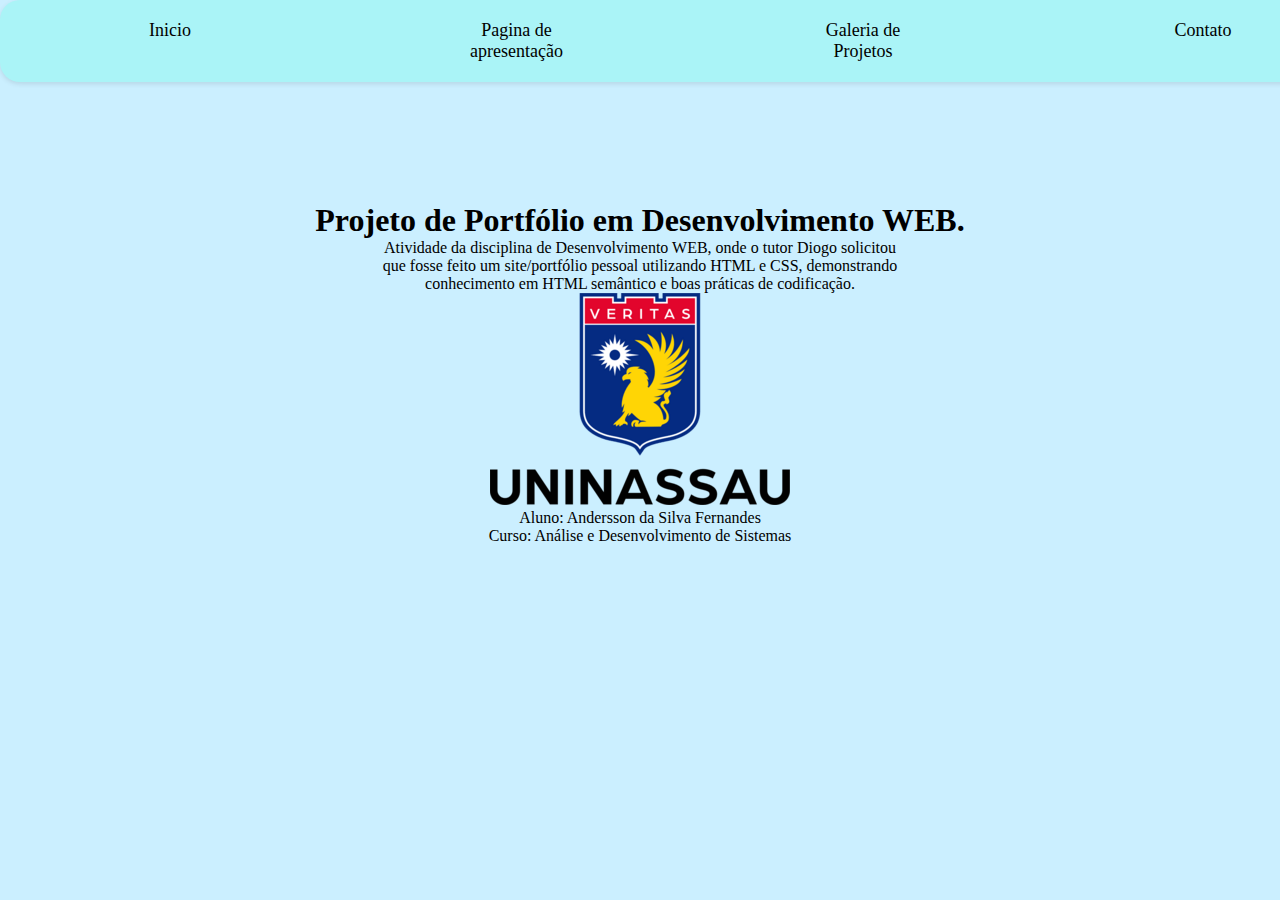
<file: index.html>
<!DOCTYPE html>
<html lang="pt-br">

<head>
    <meta charset="UTF-8">
    <meta name="viewport" content="width=device-width, initial-scale=1.0">
    <link rel="stylesheet" href="style.css">
    <title>Portfólio de Andersson</title>
</head>

<body>
    <header>
        <div class="interface">


            <nav class="menu-desktop">
                <ul>
                    <li><a href="index.html">Inicio</a></li>
                    <li><a href="apresentacao.html">Pagina de apresentação</a></li>
                    <li><a href="projetos.html">Galeria de Projetos</a></li>
                    <li><a href="contato.html">Contato</a></li>
                </ul>

            </nav>
        </div><!--fim DIV INTERFACE-->
    </header>
    <main>
        <section class="topo-do-site">
            <div class="interface">
                <div class="flex">
                    <div class="txt-topo-site">
                        <h1>Projeto de Portfólio em Desenvolvimento WEB.</h1>
                        <p>Atividade da disciplina de Desenvolvimento WEB, onde o tutor Diogo solicitou<br>
                            que fosse feito um site/portfólio pessoal utilizando HTML e CSS, demonstrando<br>
                            conhecimento em HTML semântico e boas práticas de codificação.<br>
                        </p>
                        <div class="img-topo-site">
                            <img src="images/uninassau.png" alt="logo UNINASSAU">
                            <p>Aluno: Andersson da Silva Fernandes</p>
                            <p>Curso: Análise e Desenvolvimento de Sistemas</p>

                        </div><!--img-topo-site-->
                    </div><!--felx-->
                </div><!--topo do site-->
        </section><!--interface-->

    </main>

</body>

</html>
</file>
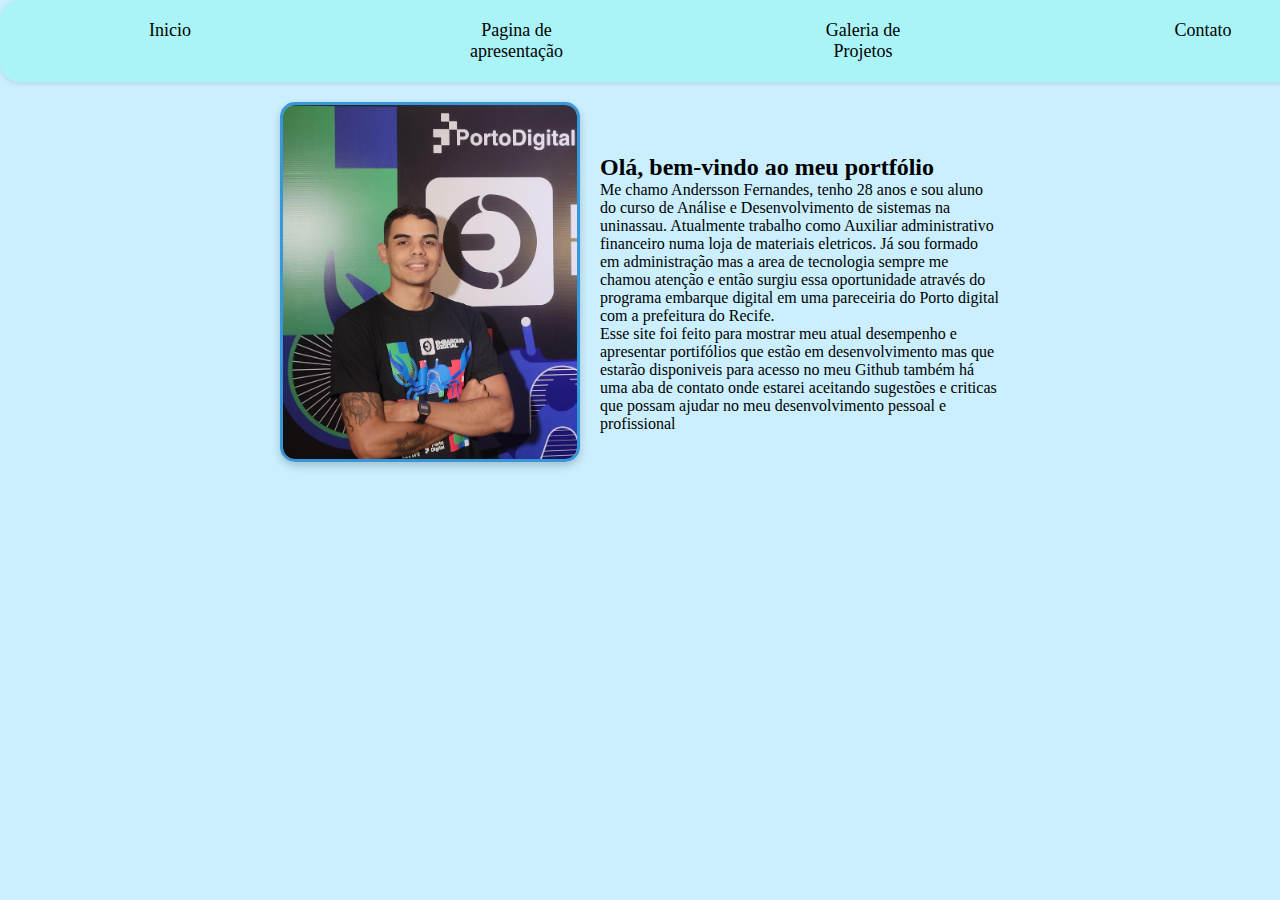
<file: apresentacao.html>
<!DOCTYPE html>
<html lang="pt-br">

<head>
    <meta charset="UTF-8">
    <meta name="viewport" content="width=device-width, initial-scale=1.0">
    <link rel="stylesheet" href="style.css">
    <title>Portfólio de Andersson</title>
</head>

<body>
    <header>
        <div class="interface">


            <nav class="menu-desktop">
                <ul>
                    <li><a href="index.html">Inicio</a></li>
                    <li><a href="apresentacao.html">Pagina de apresentação</a></li>
                    <li><a href="projetos.html">Galeria de Projetos</a></li>
                    <li><a href="contato.html">Contato</a></li>
                </ul>

            </nav>
        </div><!--fim DIV INTERFACE-->
    </header>
    <main>
        <section class="apresentacao">
            <div class="interface">
                <div class="flex">
                    <div class="img-apresentacao">
                        <img src="images/andersson.jpeg" alt="andersson">
                    </div><!--img-apresentacao-->

                    <div class="txt-apresentacao">
                        <h2>Olá, bem-vindo ao meu portfólio</h2>
                        <p>Me chamo Andersson Fernandes, tenho 28 anos e sou aluno do curso de Análise e Desenvolvimento
                            de sistemas na uninassau. Atualmente trabalho como Auxiliar administrativo financeiro numa
                            loja de materiais eletricos. Já sou formado em administração mas a area de tecnologia
                            sempre me chamou atenção e então surgiu essa oportunidade através do programa embarque
                            digital em uma pareceiria do Porto digital com a prefeitura do Recife.
                        <p>Esse site foi feito para mostrar meu atual desempenho e apresentar portifólios
                            que estão em desenvolvimento mas que estarão disponiveis para acesso no meu Github
                            também há uma aba de contato onde estarei aceitando sugestões e criticas que possam ajudar
                            no meu desenvolvimento pessoal e profissional
                        </p>
                        </p>
                    </div><!--txt-apresentacao-->
                </div><!--flex-->
            </div><!--interface-->
        </section><!--apresentacao-->
    </main>

</body>

</html>
</file>
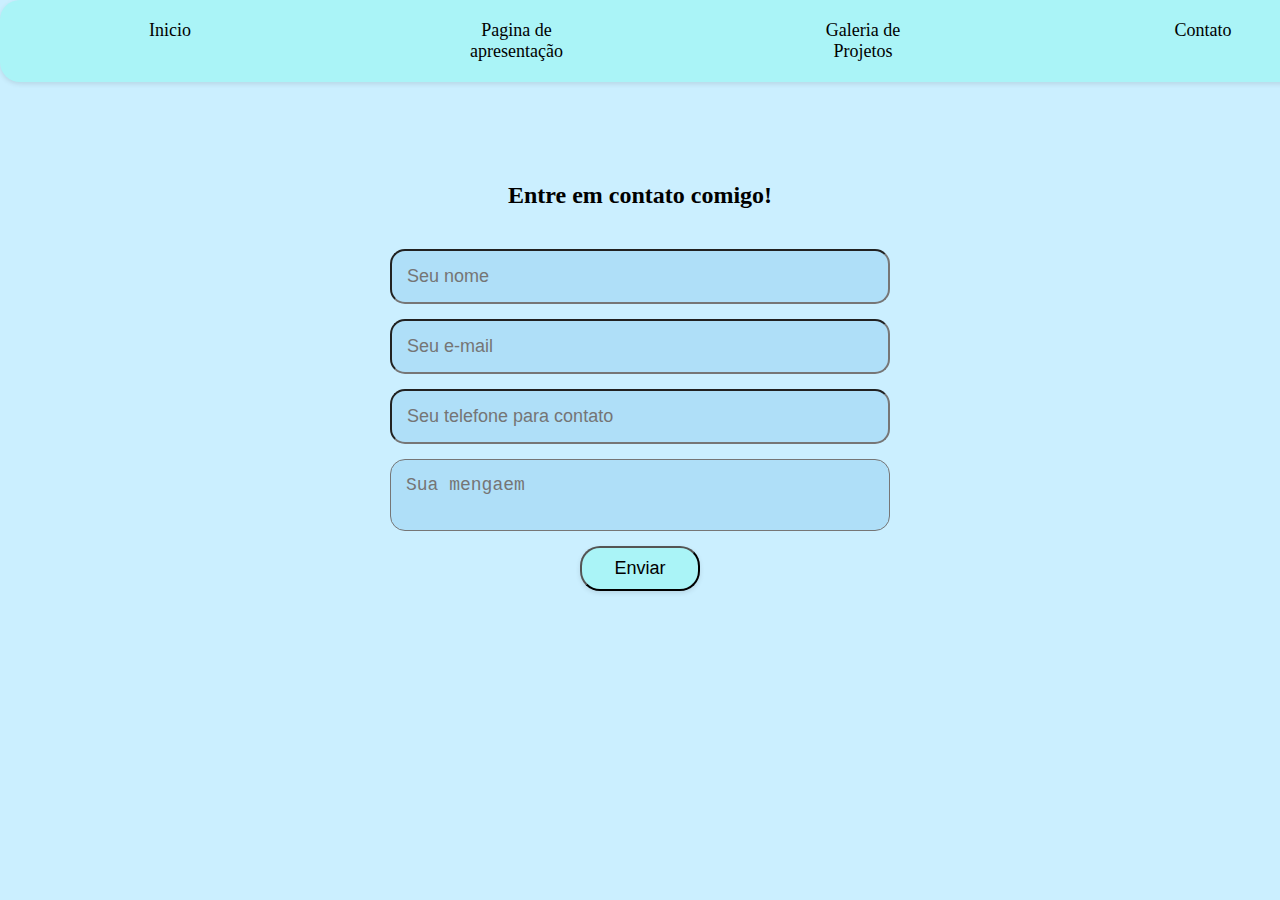
<file: contato.html>
<!DOCTYPE html>
<html lang="pt-br">

<head>
    <meta charset="UTF-8">
    <meta name="viewport" content="width=device-width, initial-scale=1.0">
    <link rel="stylesheet" href="style.css">
    <title>Portfólio de Andersson</title>
</head>

<body>
    <header>
        <div class="interface">


            <nav class="menu-desktop">
                <ul>
                    <li><a href="index.html">Inicio</a></li>
                    <li><a href="apresentacao.html">Pagina de apresentação</a></li>
                    <li><a href="projetos.html">Galeria de Projetos</a></li>
                    <li><a href="contato.html">Contato</a></li>
                </ul>

            </nav>
        </div><!--fim DIV INTERFACE-->
    </header>
    <main>
        <section class="formulario">
            <div class="interface"></div>
            <h2>Entre em contato comigo!</h2>
            <form action="">
                <input type="text" name="" id="" placeholder="Seu nome">
                <input type="text" name="" id="" placeholder="Seu e-mail">
                <input type="text" name="" id="" placeholder="Seu telefone para contato">
                <textarea name="" id="" placeholder="Sua mengaem"></textarea>
                <div class="botaoenviar"><input type="submit" value="Enviar">
                </div>
            </form>
        </section>
    </main>
</body>

</html>
</file>
<file: style.css>
/* EDIÇÕES GERAIS */
* {
    margin: 0;
    padding: 0;
    box-sizing: border-box;
}

/*Edição na barra do topo*/
.menu-desktop {
    background-color: rgb(170, 244, 247);
    padding: 10px 0;
    box-shadow: 0 2px 5px rgba(0, 0, 0, 0.1);
    border-radius: 20px;
    margin-bottom: 20px;
}

/*Edições no estilo dos botões do menu*/
.menu-desktop ul {
    list-style: none;
    padding: 0;
    margin: 0;
    display: flex;
    justify-content: space-around;
}

.menu-desktop ul li {
    margin: 0 10px;
}

/*Estilo dos botões e link*/
.menu-desktop ul li a {
    text-decoration: none;
    color: #000000;
    font-size: 18px;
    padding: 10px 20px;
    display: inline-block;
    min-width: 120px;
    text-align: center;
    transition: all 0.3s ease-in-out;
    border-radius: 20px;
}

/* Efeitos de Hover adicionados */
.menu-desktop ul li a:hover {
    background-color: #3498db;
    color: white;
    box-shadow: 0 4px 8px rgba(0, 0, 0, 0.2);
}

.menu-desktop ul li a:active {
    transform: scale(0.95);
}

/*Efeitos no Corpo e imagem pagina inicial*/
body {
    background-color: rgb(203, 239, 255);
    height: 100vh;
    overflow-x: hidden; /
}

.interface {
    margin: 0 auto;
}

img {
    max-width: 100%; 
    height: auto; 
}

/*Estilo Header*/
header > .interface {
    display: flex;
    align-items: center;
}

header a {
    color: rgb(0, 97, 100);
    text-decoration: none;
    font-size: 20px;
}

header a:hover {
    color: black;
}

header nav ul {
    list-style: none;
}

header nav ul li {
    display: inline-block;
    padding: 0 100px;
}

/*ESTILO DO TOPO*/
section.topo-do-site {
    padding: 100px 4%;
    text-align: center;
}

/* ESTILO DA APRESENTAÇÃO*/
.apresentacao .flex {
    display: flex;
    justify-content: center;
    align-items: center;
}

/* Estilo da imagem */
.apresentacao .img-apresentacao img {
    width: 300px;
    height: auto;
    margin-right: 20px;
    border: 3px solid #3498db;
    border-radius: 15px;
    box-shadow: 0 4px 8px rgba(0, 0, 0, 0.2);
    margin-bottom: 20px;
}

/* Ajusta o texto */
.apresentacao .txt-apresentacao {
    max-width: 400px;
    text-align: left;
}

/* ESTILO DA ABA CONTATO*/

section.formulario {
    padding: 80px 4%;
    text-align: center;
}

form {
    width: 100%; 
    max-width: 500px; 
    margin: 0 auto;
    display: flex;
    justify-content: center;
    flex-direction: column;
    gap: 15px;
    margin-top: 40px;
}

form input,
form textarea {
    width: 100%;
    background-color: #3498db2f;
    border: 1;
    outline: 0;
    padding: 15px 15px;
    border-radius: 15px;
    font-size: 18px;
    color: #000000;
}

form textarea {
    resize: none;
}

form .botaoenviar {
    text-align: center;
}

form .botaoenviar input {
    cursor: pointer;
    width: 120px;
    background-color: rgb(170, 244, 247);
    padding: 10px 0;
    box-shadow: 0 2px 5px rgba(0, 0, 0, 0.1);
    border-radius: 20px;
    margin-bottom: 20px;
}

form .botaoenviar input:hover {
    background-color: #3498db;
    color: rgb(255, 255, 255);
    border: none;
    box-shadow: 0 4px 8px rgba(0, 0, 0, 0.2);
    transition: 0.95s;
}

/*ESTILO DO PORTIFOLIO/PROJETOS*/

.portifolio h2 {
    text-align: center; 
    margin-bottom: 20px; 
}

section.portifolio {
    padding: 80px 4%;  
}

.imgport {
    width: 360px;
    height: 460px;
    background-color: rgb(170, 244, 247);
    background-size: cover; 
    background-repeat: no-repeat; 
    background-position: left top; 
    transition: transform 0.3s ease, filter 0.3s ease; 
    cursor: pointer;
    border-radius: 50px;
    position: relative;
    overflow: hidden;
}

section.portifolio .flex {
    display: flex;
    justify-content: space-around;
    flex-wrap: wrap; 
}

.imgport:hover {
    filter: brightness(0.4); 
    transform: scale(1.05); 
}

.overlay {
    position: absolute;
    top: 0;
    left: 0;
    width: 100%;
    height: 100%;
    background-color: rgba(0, 0, 0, 0.4); 
    display: flex;
    align-items: center;
    justify-content: center;
    font-size: 24px;
    font-weight: 700;
    color: #fff; 
    text-align: center;
    transition: background-color 0.3s ease, color 0.3s ease; 
    padding: 0 10px; 
}

.imgport:hover .overlay {
    background-color: rgba(0, 0, 0, 0.8); 
    color: #fff; 
    text-shadow: 2px 2px 8px rgba(0, 0, 0, 0.8); 
    font-size: 26px; 
}
</file>
